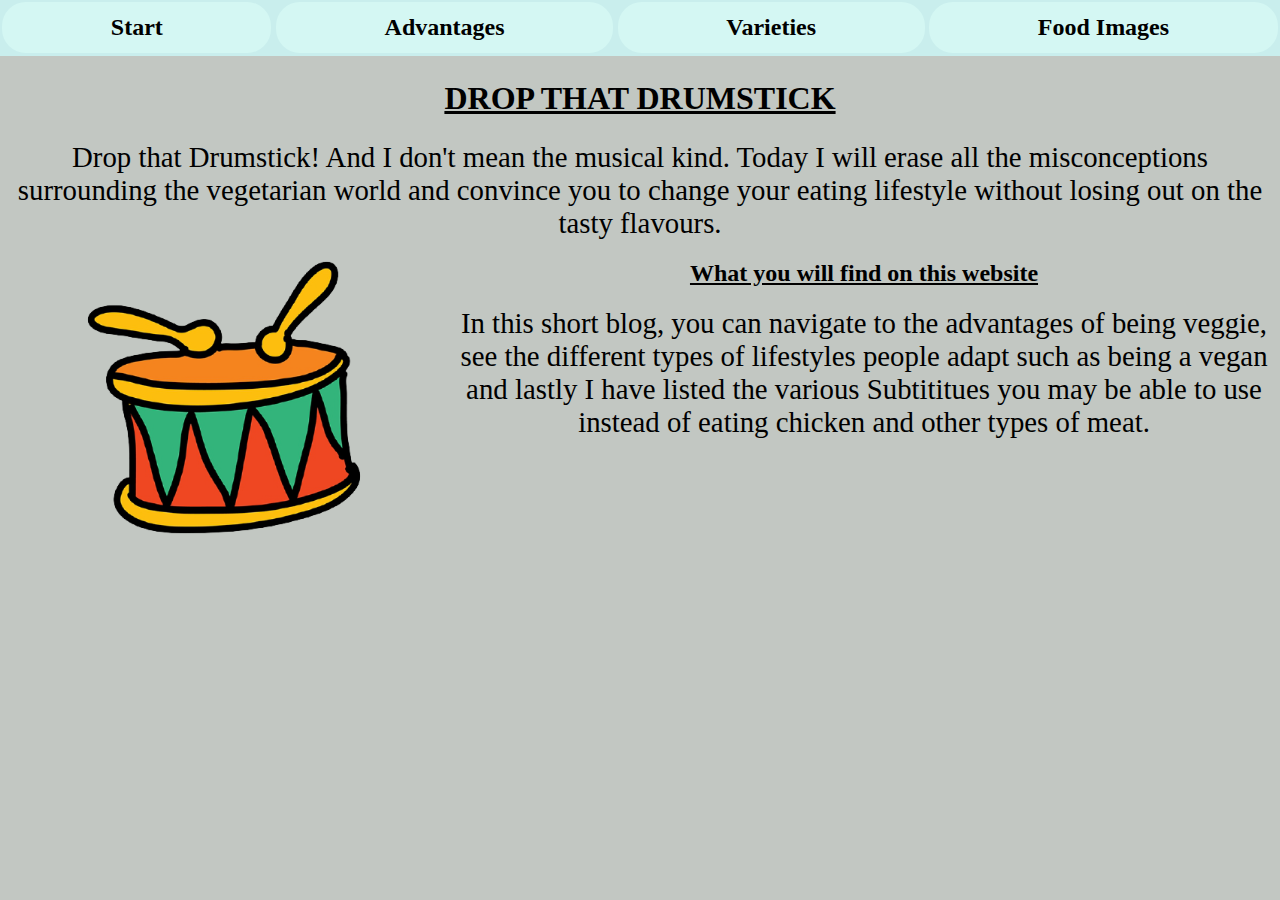
<file: 2020-21/assignment-RazatK/index.html>
<!doctype html>
<html lang="en">
<head>
  <meta charset="utf-8">
  <meta name="viewport" content="width=device-width, initial-scale=1.0">
  <title>P2508373</title>
  <link rel="stylesheet" href="css/styles.css">
</head>
<body>
  <header>
    <div id="menuToggler">&#8801;</div>
    <nav id="menu">
      <a href="index.html">Start</a>
      <a href="advantages.html">Advantages</a>
      <a href="varieties.html">Varieties</a>
      <a href="substitutes.html">Food Images</a>
    </nav>
  </header>
  <section>
    <h1>DROP THAT DRUMSTICK</h1>
    <p>Drop that Drumstick! And I don't mean the musical kind.
      Today I will erase all the misconceptions surrounding the vegetarian world and
      convince you to change your eating lifestyle without
      losing out on the tasty flavours.</p>
      <img src= "images/drumstick1.png" onmouseover = "this.src='images/chicken1.png'" onmouseout="this.src='images/drumstick1.png'" alt ="chicken_rolloever"/>
      <h2>What you will find on this website</h2>
      <p>In this short blog, you can navigate to the advantages of being veggie,
        see the different types of lifestyles people adapt such as being a vegan and
        lastly I have listed the various Subtititues you may be able to use instead of
        eating chicken and other types of meat.</p>
      </section>
      <script src="js/scripts.js"></script>
    </body>
    </html>
</file>
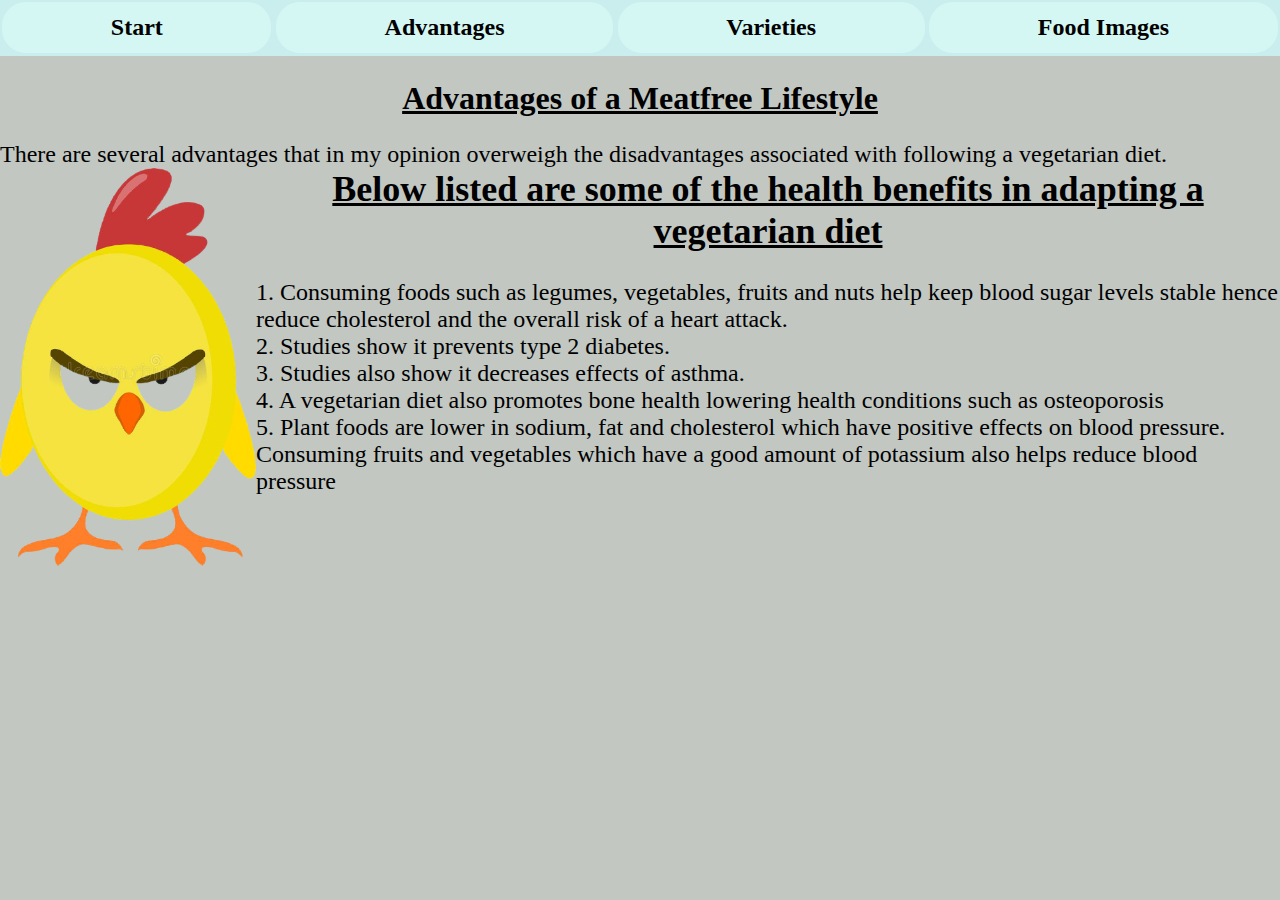
<file: 2020-21/assignment-RazatK/advantages.html>
<!doctype html>
<html lang="en">
<head>
  <meta charset="utf-8">
  <meta name="viewport" content="width=device-width, initial-scale=1.0">
  <title>P2508373</title>
  <link rel="stylesheet" href="css/advantages.css">
</head>
<body>
  <header>
    <div id="menuToggler">&#8801;</div>
    <nav id="menu">
      <a href="index.html">Start</a>
      <a href="advantages.html">Advantages</a>
      <a href="varieties.html">Varieties</a>
      <a href="substitutes.html">Food Images</a>
    </nav>
    <h1>Advantages of a Meatfree Lifestyle</h1>
  </header>
  <section>
    <p>There are several advantages that in my opinion overweigh the disadvantages associated with following a vegetarian diet.</p>
    <img src= "images/angrychicken.png" alt = "An angry chick"/>
    <h2>Below listed are some of the health benefits in adapting a vegetarian diet</h2>
    <br>1. Consuming foods such as legumes, vegetables,
    fruits and nuts help keep blood sugar levels stable hence reduce cholesterol and the overall risk of a heart attack.
    <br>2. Studies show it prevents type 2 diabetes.
    <br>3. Studies also show it decreases effects of asthma.
    <br>4. A vegetarian diet also promotes bone health lowering health conditions such as osteoporosis
    <br>5. Plant foods are lower in sodium, fat and cholesterol which have positive effects on blood pressure. Consuming fruits and
    vegetables which have a good amount of potassium also helps reduce blood pressure
  </section>
  <script src="js/advantages.js"></script>
</body>
</html>
</file>
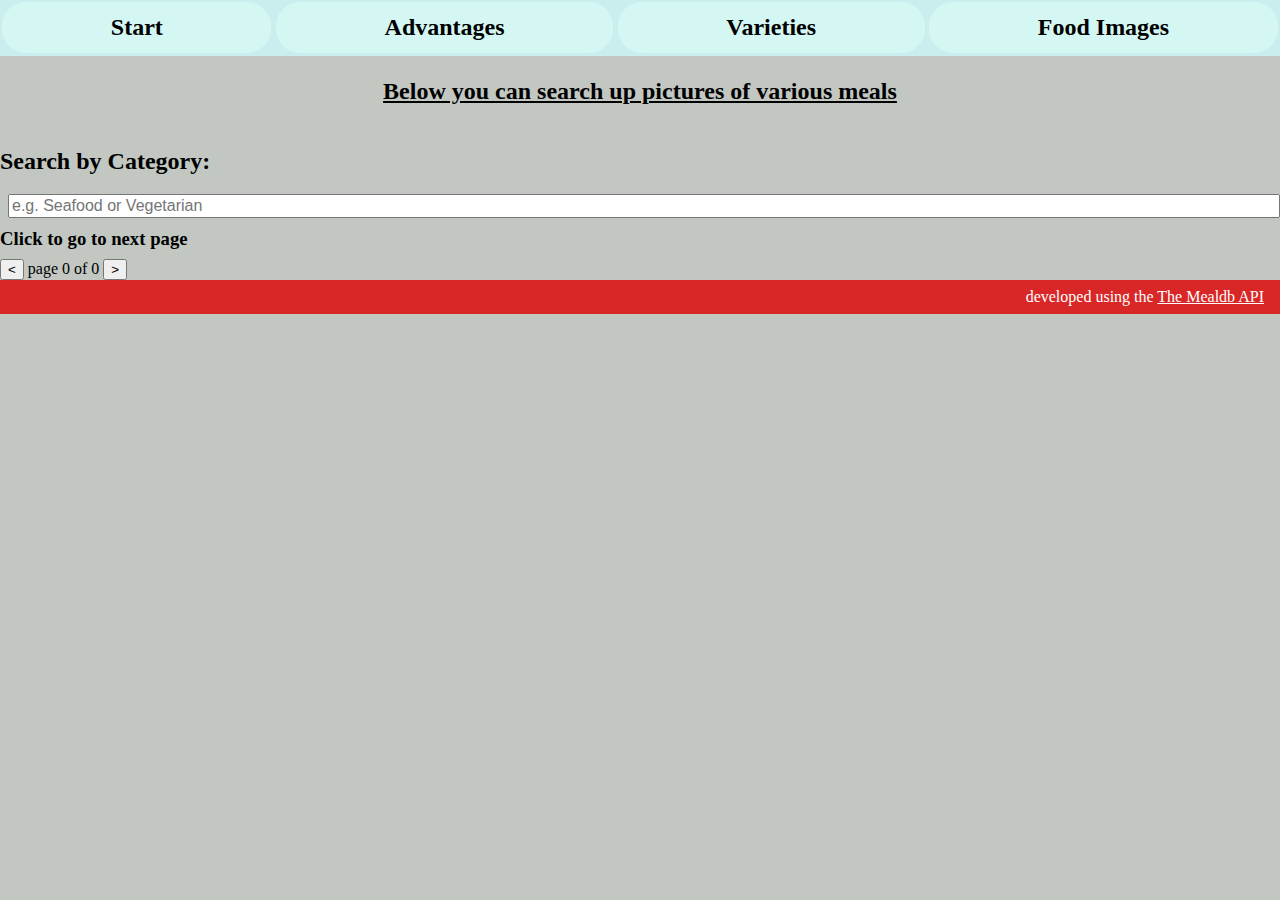
<file: 2020-21/assignment-RazatK/substitutes.html>
<!doctype html>
<html lang="en">
<head>
  <meta charset="utf-8">
  <meta name="viewport" content="width=device-width, initial-scale=1.0">
  <title>P2508373</title>
  <link rel="stylesheet" href="css/substitutes.css">
</head>
<body>
  <header>
    <div id="menuToggler">&#8801;</div>
    <nav id="menu">
      <a href="index.html">Start</a>
      <a href="advantages.html">Advantages</a>
      <a href="varieties.html">Varieties</a>
      <a href="substitutes.html">Food Images</a>
    </nav>
    <h1>Below you can search up pictures of various meals</h1>
  </header>
  <section id="search">
  <h2>Search by Category:</h2>
    <label for="query"></label>
    <input id="query" type="search" placeholder="e.g. Seafood or Vegetarian">
  </section>
  <section id="meta"><h3>Click to go to next page</h3>
    <span id="count"></span>
    <span id="pagination">
      <button id="prev">&lt;</button>
      page <span id="pageIndicator">0</span> of <span id="nPages">0</span>
      <button id="next">&gt;</button>
    </span>
  </section>
  <div id="loader"></div>
  <main id="results"></main>
  <footer>
    developed using the <a href="https://www.themealdb.com/">The Mealdb API</a>
  </footer>
  <script src="js/substitutes.js"></script>
</body>
</html>
</file>
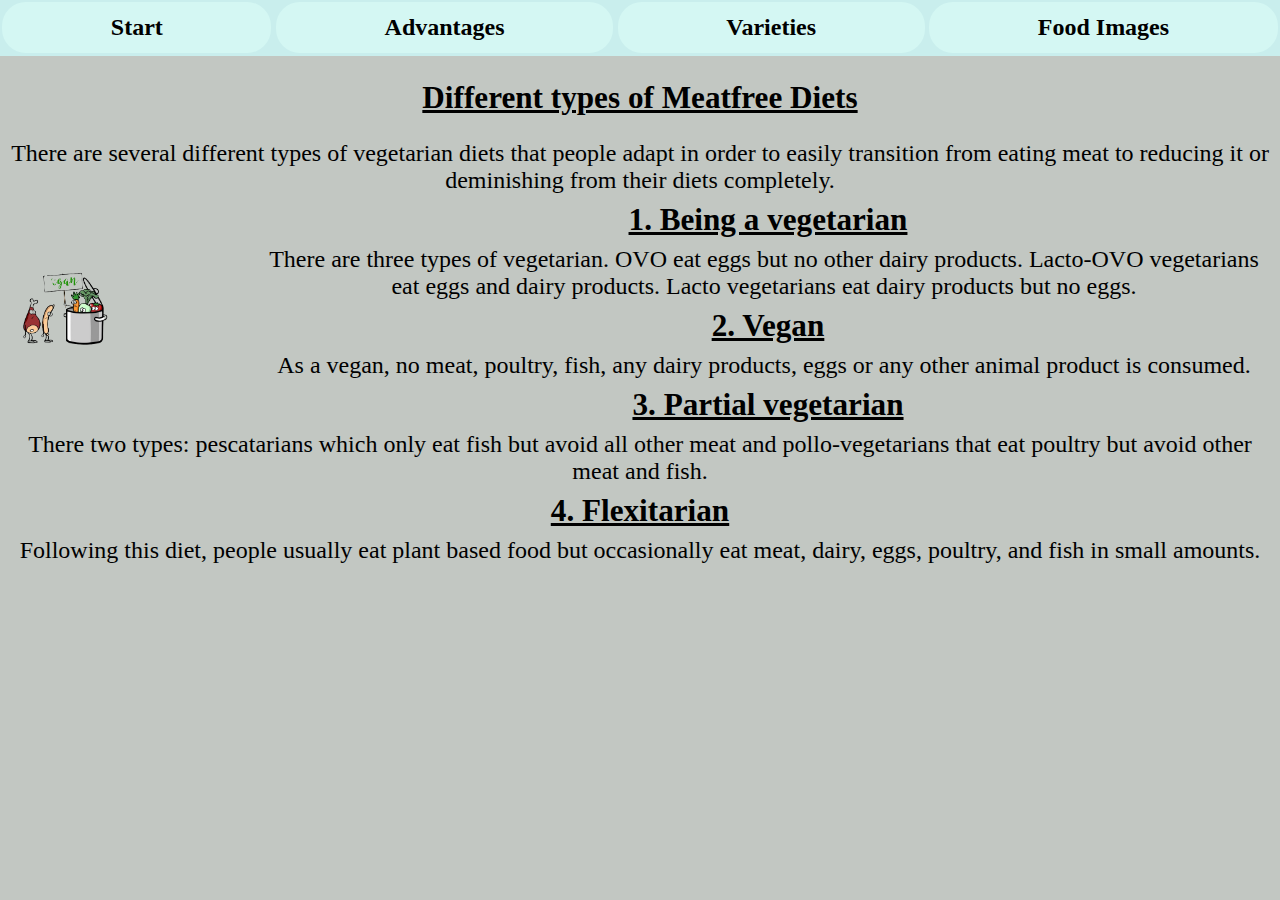
<file: 2020-21/assignment-RazatK/varieties.html>
<!doctype html>
<html lang="en">
<head>
  <meta charset="utf-8">
  <meta name="viewport" content="width=device-width, initial-scale=1.0">
  <title>P2508373</title>
  <link rel="stylesheet" href="css/varieties.css">
</head>
<body>
  <header>
    <div id="menuToggler">&#8801;</div>
    <nav id="menu">
      <a href="index.html">Start</a>
      <a href="advantages.html">Advantages</a>
      <a href="varieties.html">Varieties</a>
      <a href="substitutes.html">Food Images</a>
    </nav>
  </header>
  <section>
    <h1>Different types of Meatfree Diets</h1>
    <p>There are several different types of vegetarian diets
      that people adapt in order to easily transition from eating meat to reducing it or deminishing from their diets completely.</p>
      <img src= "images/vegan.png" alt ="A veggie only club" />
      <h2>1. Being a vegetarian</h2>
      <p>There are three types of vegetarian. OVO eat eggs but no other dairy products. Lacto-OVO vegetarians eat eggs and dairy products.
        Lacto vegetarians eat dairy products but no eggs.</p>
        <h3>2. Vegan</h3>
        <p>As a vegan, no meat, poultry, fish, any dairy products, eggs or any other animal product is consumed.</p>
        <h4>3. Partial vegetarian</h4>
        <p> There two types: pescatarians which only eat fish but avoid all other meat and
          pollo-vegetarians that eat poultry but avoid other meat and fish.</p>
          <h5>4. Flexitarian</h5>
          <p> Following this diet, people usually eat plant based food but occasionally eat meat, dairy, eggs, poultry, and fish in small amounts.</p>
        </section>
        <script src="js/varieties.js"></script>
      </body>
      </html>
</file>
<file: 2020-21/assignment-RazatK/css/styles.css>
@import url('https://fonts.googleapis.com/css2?family=Playfair+Display&display=swap');
body{
  background-color:#c2c7c2;
  margin: 0;

}
#menuToggler, nav{
  background-color: rgba(204,255,255,0.7);
}

#menuToggler {
  position: fixed;
  top:0;
  right:0;
  font-size: 3em;
  text-align: right;
  line-height: 1em;
  padding: 0 1rem;
  z-index: 1;
}

nav{
  position: fixed;
  width:100vw;
  height:100vh;
  top:0;
  flex-direction: column;
  display:flex;
  opacity: 0;
  transform: translateY(-100vw);
  transition: 0.4s;
}
nav.open {
  transform: none;
  opacity: 1;
}

nav a{
  color: black;
  text-align:center;
  padding: 0.5em 1em;
  font-size: 2em;
  text-decoration:none;
  font-weight: bold;
}

h1 {
  font-size: 2em;
  margin:1rem;
  text-align: center;
  color:black;
  line-height: 1.66;
  font-family: Playfair;
  text-decoration: underline;

}

img{
  width:35%;
  float:left;
}

p{
  font-size: 1.8em;
  flex-direction: column;
  font-family: Playfair, cursive;
  margin:0;
  text-align:center;
}
h2{
  font-size: 1.5em;
  text-align: center;
  text-decoration: underline;
  font-family: Playfair;
}

@media screen and (min-width: 1000px) {

  #menuToggler {
    display: none;
    background-color: transparent;
  }

  nav {
    display: flex;
    flex-direction: row;
    transform: none;
    opacity: 1;
    height:auto;
    width: auto;
    position: static;
  }
  nav a{
    background-color: #d4f7f3;
    color: black;
    text-align: center;
    padding: 0.5em 1.5em;
    font-size: 1.5em;
    transition: background-color 0.2s;
    text-decoration:none;
    font-weight: bold;
    margin:0.1em;
    border-radius: 1em;
    flex-grow: 1;
  }

  nav a:hover {
    background-color: DarkGoldenRod;
  }
  #menuToggler{
    opacity: 0;
  }
}
</file>
<file: 2020-21/assignment-RazatK/css/advantages.css>
@import url('https://fonts.googleapis.com/css2?family=Playfair+Display&display=swap');
body{
  background-color:#c2c7c2;
  margin: 0;
}

#menuToggler, nav{
  background-color: rgba(204,255,255,0.7);
}

#menuToggler {
  position: fixed;
  top:0;
  right:0;
  font-size: 3em;
  text-align: right;
  line-height: 1em;
  padding: 0 1rem;
  z-index: 1;
}

section img{
  width:20%;
  float:left;
  transition: 0.4s;
}

section img:hover {
  transform: scale(1.2,1.2);
}

section img:hover::after{
  opacity: 1;
}

nav{
  position: fixed;
  width:100vw;
  height:100vh;
  top:0;
  flex-direction: column;
  display:flex;
  opacity: 0;
  transform: translateY(-100vw);
  transition: 0.4s;
}
nav.open {
  transform: none;
  opacity: 1;
}
nav a {
  color: black;
  text-align: center;
  padding: 0.5em 1em;
  margin:0;
  font-size: 1.5em;
  text-decoration: none;
  font-weight: bold;
}


h1 {
  font-size: 2em;
  margin:1rem;
  text-align: center;
  color:black;
  line-height: 1.66;
  font-family: Playfair;
  text-decoration: underline;
}

section{
  font-size: 1.5em;
  flex-direction: column;
  font-family: Playfair, cursive;
  margin:0;
}

p{
    margin: 0em;
}

h2{
  font-size: 1.5em;
  text-align: center;
  text-decoration: underline;
  margin:0;
  font-family: Playfair;
}

@media screen and (min-width: 1000px) {

  #menuToggler {
    display: none;
    background-color: transparent;
  }

  nav {
    display: flex;
    flex-direction: row;
    transform: none;
    opacity: 1;
    height:auto;
    width: auto;
    position: static;
  }
  nav a{
    background-color: #d4f7f3;
    color: black;
    text-align: center;
    padding: 0.5em 1.5em;
    font-size: 1.5em;
    transition: background-color 0.2s;
    text-decoration:none;
    font-weight: bold;
    margin:0.1em;
    border-radius: 1em;
    flex-grow: 1;
  }

  nav a:hover {
    background-color: DarkGoldenRod;
  }
  #menuToggler{
    opacity: 0;
  }
}
</file>
<file: 2020-21/assignment-RazatK/css/substitutes.css>
@import url('https://fonts.googleapis.com/css2?family=Playfair+Display&display=swap');
body{
  background-color:#c2c7c2;
  margin: 0;
}

#menuToggler, nav{
  background-color: rgba(204,255,255,0.7);
}

#menuToggler {
  position: fixed;
  top:0;
  right:0;
  font-size: 3em;
  text-align: right;
  line-height: 1em;
  padding: 0 1rem;
  z-index: 1;
}

nav{
  position: fixed;
  width:100vw;
  height:100vh;
  top:0;
  flex-direction: column;
  display:flex;
  opacity: 0;
  transform: translateY(-100vw);
  transition: 0.4s;
}
nav.open {
  transform: none;
  opacity: 1;
}

nav a {
  color: black;
  text-align: center;
  padding: 0.5em 1em;
  font-size: 2em;
  text-decoration:none;
  font-weight: bold;
}

h1 {
  font-size: 1.5em;
  margin:1rem;
  text-align: center;
  color:black;
  line-height: 1.66;
  font-family: Playfair;
  text-decoration: underline;
}

#search {
  display: grid;
  grid-column-gap: 0.5em;
  grid-template-columns: min-content 1fr;
}

#search h2 {
  grid-column: 1 / 3;
}

#meta h3 {
  display: flex;
  justify-content: space-between;
  padding: 0.5em 0;
  margin:0;
}

main {
  display: grid;
  grid-template-columns: repeat(auto-fit, minmax(300px, 1fr));
  grid-column-gap: 2em;
}

input {
  font-size: 1em;
}

footer {
  text-align: right;
  padding: 0.5em 1rem;
  background-color: hsl(0, 70%, 50%);
  color: white;
}

footer a {
  color: inherit;
}

img {
  width: 100%;
  height: 300px;
  object-fit: cover;
}

article {
  animation: fadeIn 0.8s;
  padding: 0 1rem;
}

#loader {
  font-size: 3em;
  width: 1em;
  height: 1em;
  box-sizing: border-box;
  border-style: solid;
  border-width: 0.5em;
  border-color: hsl(0, 70%, 50%) white;
  border-radius: 50%;
  position: fixed;
  left: calc(50vw - 0.5em);
  top: calc(50vh - 0.5em);
  opacity: 0;
  animation: spin 0.5s ease-in-out alternate infinite;
  transition: 0.5s;
}

#loader.waiting {
  opacity: 1;
}

img.modal {
  display: none;
  position: absolute;
  height: auto;
  top: 0;
  left: 0;
}

.modal.on {
  display: block;
}

@keyframes spin {
  0% { transform: rotate(-45deg); }
  100% { transform: rotate(45deg); }
}

@keyframes fadeIn {
  0% { opacity: 0; }
  30% { opacity: 0; }
  100% { opacity: 1; }
}


@media screen and (min-width: 1000px) {
  #menuToggler {
    display: none;
    background-color: transparent;
  }

  nav {
    display: flex;
    flex-direction: row;
    transform: none;
    opacity: 1;
    height:auto;
    width: auto;
    position: static;
  }
  nav a{
    background-color: #d4f7f3;
    color: black;
    text-align: center;
    padding: 0.5em 1.5em;
    font-size: 1.5em;
    transition: background-color 0.2s;
    text-decoration:none;
    font-weight: bold;
    margin:0.1em;
    border-radius: 1em;
    flex-grow: 1;
  }

  nav a:hover {
    background-color: DarkGoldenRod;
  }
  #menuToggler{
    opacity: 0;
  }
}
</file>
<file: 2020-21/assignment-RazatK/css/varieties.css>
@import url('https://fonts.googleapis.com/css2?family=Playfair+Display&display=swap');
body{
  background-color:#c2c7c2;
  margin: 0;
}

#menuToggler, nav{
  background-color: rgba(204,255,255,0.7);
}

#menuToggler {
  position: fixed;
  top:0;
  right:0;
  font-size: 3em;
  text-align: right;
  line-height: 1em;
  padding: 0 1rem;
  z-index: 1;
}

nav{
  position: fixed;
  width:100vw;
  height:100vh;
  top:0;
  flex-direction: column;
  display:flex;
  opacity: 0;
  transform: translateY(-100vw);
  transition: 0.4s;
}
nav.open {
  transform: none;
  opacity: 1;
}

nav a{
  color: black;
  text-align: center;
  padding: 0.5em 1em;
  font-size: 2em;
  text-decoration:none;
  font-weight: bold;
}

h1{
  font-size: 1.5em;
  margin:1rem;
  text-align: center;
  color:black;
  line-height: 1.66;
  font-family: Playfair;
  text-decoration: underline;
}

section{
  font-size: 1.5em;
  flex-direction: column;
  font-family: Playfair, cursive;
  margin:0;
  text-align:center;
}

p{
  margin:0.5rem;
}

section img{
  width:20%;
  float:left;
  animation: appear 5s forwards ease-out;
  transition: 0.4s;
}
section img:hover {
  filter: invert(1);
}
section img:nth-of-type(1) {
  transform: translateX(-5vw) scale(0.4);
}
section img:nth-of-type(2) {
  transform: translateY(5vw) scale(0.4);
}
section img:nth-of-type(3) {
  transform: translateX(5vw) scale(0.4);
}

h2, h3, h4, h5{
  font-size: 1em;
  text-align: center;
  text-decoration: underline;
  margin:0rem;
  font-family: Playfair;
}

@keyframes appear {
  10% {
    transform: translateY(-1vw) scale(1.1)
  }
  90% {
    transform: none;
  }
  100% {
    transform: rotateY(1turn);
  }
}


@media screen and (min-width: 1000px) {

  #menuToggler {
    display: none;
    background-color: transparent;
  }

h1, h2, h3, h4, h5{
font-size: 1.3em;
}
  nav {
    display: flex;
    flex-direction: row;
    transform: none;
    opacity: 1;
    height:auto;
    width: auto;
    position: static;
  }
  nav a{
    background-color: #d4f7f3;
    color: black;
    text-align: center;
    padding: 0.5em 1.5em;
    font-size: 1.5em;
    transition: background-color 0.2s;
    text-decoration:none;
    font-weight: bold;
    margin:0.1em;
    border-radius: 1em;
    flex-grow: 1;
  }

  nav a:hover {
    background-color: DarkGoldenRod;
  }
  #menuToggler{
    opacity: 0;
  }
}
</file>
